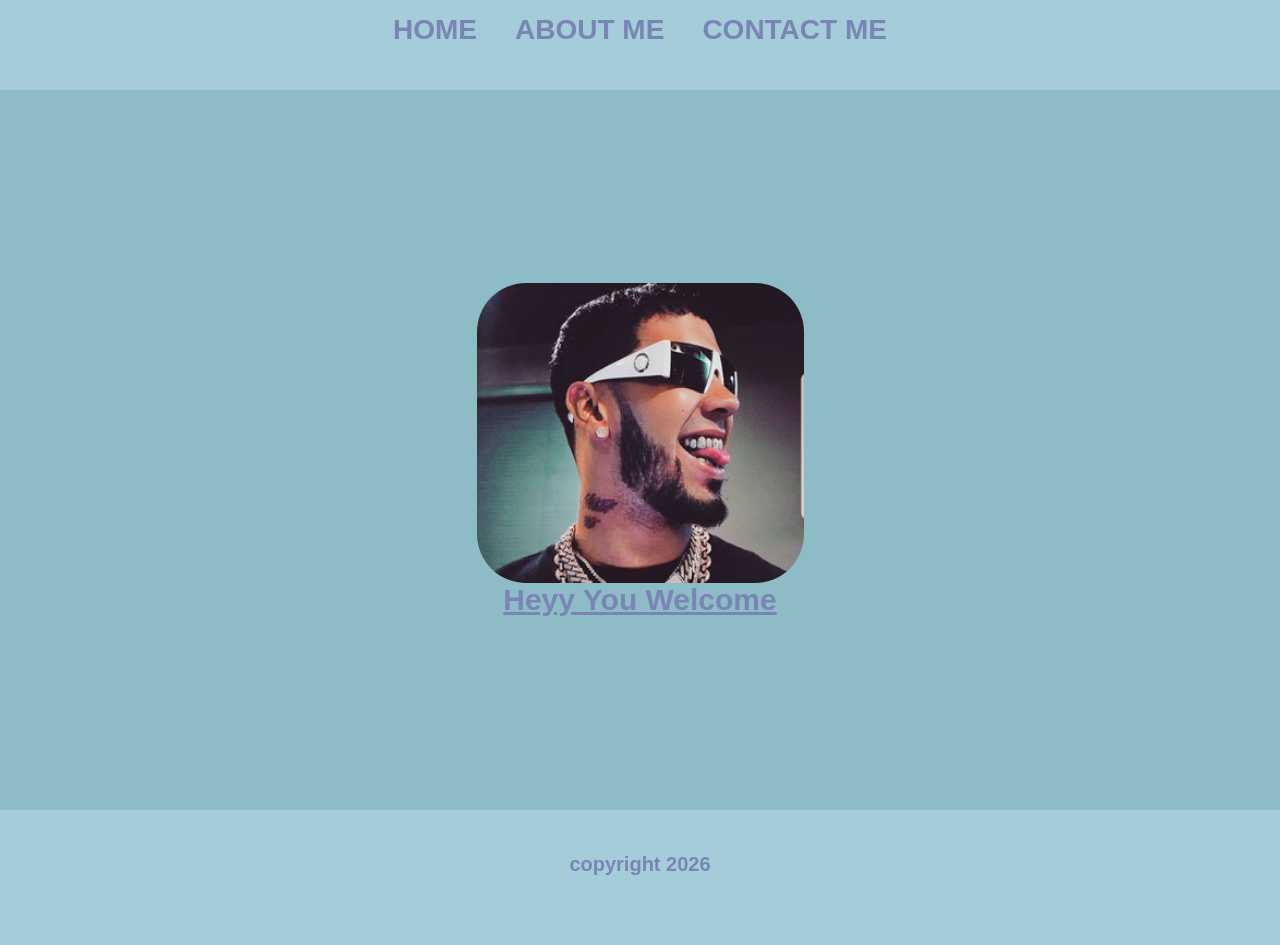
<file: index.html>
<html>
    <head>
        <title>www.hergempra.com</title>
        <link rel="stylesheet" href="style.css" />
    </head>

    <body>
        <!-- NAVIGATION BAR -->
        <div class="navbar-container">
            <ul class="ul-navbar">
                <li class="li-navbar">
                    <a href="index.html" class="a-navbar">HOME</a>
                </li>

                <li class="li-navbar">
                    <a href="about.html" class="a-navbar">ABOUT ME</a>
                </li>

                <li class="li-navbar">
                    <a href="contact.html" class="a-navbar">CONTACT ME</a>
                </li>
            </ul>
        </div>
        <!-- NAVIGATION BAR SELESAI -->

        <!-- CONTENT 1 -->
        <div class="content-container">
            <a href="https://www.myinstants.com/en/instant/hidup-jokowi-83844/" class="a-content">
                <img src="dyem.jpg" class="img-content" />
                <p>Heyy You Welcome</p>
            </a>
        </div>
        <!-- CONTENT 1 END -->

        <!-- FOOTER -->
        <div class="footer-container">
            <h1 class="h1-footer">copyright 2026</h1>
        </div>
        <!-- FOOTER END -->
    </body>
</html>
</file>
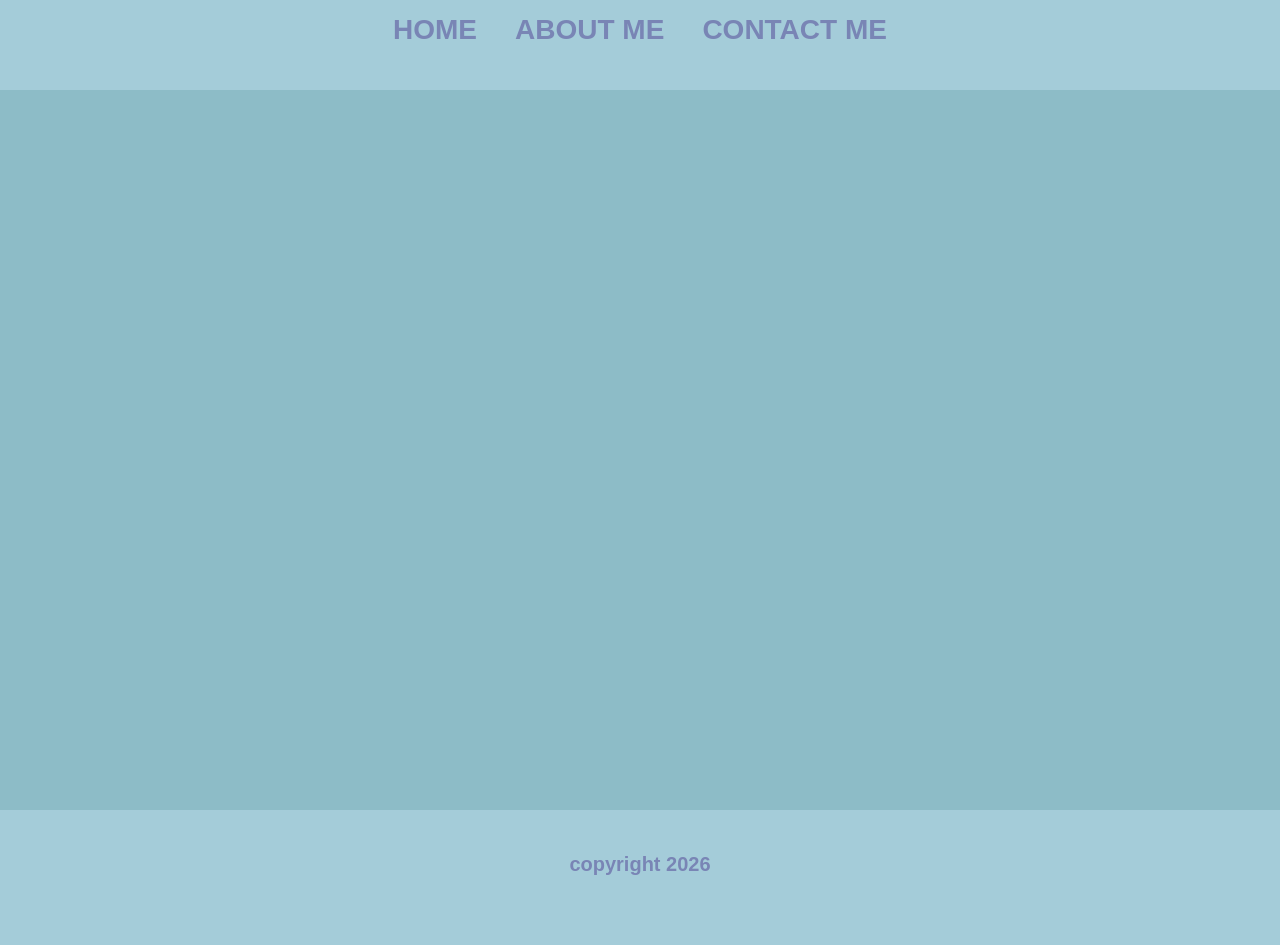
<file: about.html>
<html>
    <head>
        <title>www.hergempra.com</title>
        <link rel="stylesheet" href="style.css" />
    </head>
    <body>
       <!-- NAVIGATION BAR -->
        <div class="navbar-container">
            <ul class="ul-navbar">
                <li class="li-navbar">
                    <a href="index.html" class="a-navbar">HOME</a>
                </li>
                <li class="li-navbar">
                    <a href="about.html" class="a-navbar">ABOUT ME</a>
                </li>
                <li class="li-navbar">
                    <a href="contact.html" class="a-navbar">CONTACT ME</a>
                </li>
            </ul>
        </div>
       <!-- NAVIGATION BAR SELESAI -->

       <!-- CONTENT 1 -->
        <div class="content-container">
            <!-- <a href="https://www.myinstants.com/en/instant/hidup-jokowi-83844/" class="a-content">  -->
                 <!-- <img src="dyem.jpg" class="img-content"/> -->
                 <!-- <p>Heyy You Welcome </p> -->
            <!-- </a> -->
           
        </div>
       <!-- CONTENT 1 END -->

       <!-- FOOTER -->
        <div class="footer-container">
            <h1 class="h1-footer">copyright 2026</h1>
        </div>
       <!-- FOOTER END -->
    </body>
</html>
</file>
<file: style.css>
* ,html {
    margin: 0;
    padding: 0;
}

.navbar-container {
    background-color: #A4CCD9;
    width: 100%;
    height: 10vh;
}

.ul-navbar {
    height: 60px;
    display: flex;
    justify-content: center;
    align-items: center;
}

.li-navbar {
    list-style-type: none;
    padding: 9px 8px;
    margin: 11px;
    font-family: "Roboto", sans-serif;
    font-size: 28px;
}

.li-navbar:hover {
    background-color: #EBFFD8;
    transition: .59s ease-in-out;
    transition-delay: .2s;
    transform: scale(0.79);
    border-radius: 50px;
    size: 2px;
}

.a-navbar {
    color: #7985b5;
    text-decoration: none;
    font-weight: 80;
    font-weight: bold;
}

.content-container {
background-color: #8DBCC7;
display: flex;
justify-content: center;
align-items: center;
height: 80vh;
}


.a-content {
/* background-color: rgb(120, 96, 96); */
/* color: black; */
/* text-decoration: none; */
font-family: "Roboto", sans-serif;
font-weight: bold;
font-size: 30px;
color: #7985b5;
/* width: 335; */
/* height: 310; */
display: flex;
flex-direction: column;
justify-content: space-evenly; 
align-items: center;
/* border-radius: 80px; */
/* box-shadow: 11px 9px 17px -1px rgba(0,0,0,0.75); */
/* -webkit-box-shadow: 11px 9px 17px -1px rgba(0,0,0,0.75); */
/* -moz-box-shadow: 11px 9px 17px -1px rgba(0,0,0,0.75); */
}

.a-content:hover {
    /* background-color: #EBFFD8; */
    transition: .59s ease-in-out;
    transition-delay: .2s;
    transform: scale(0.79);
    border-radius: 50px;
    size: 2px;
}

.img-content {
    width: 327px;
    height: 300px;
    border-radius: 49px;
}

.footer-container {
    background-color: #A4CCD9;
    display: flex;
    justify-content: center;
    align-items: center;
    height: 15vh;
}
.h1-footer {
    font-size: 20px;
    height: 50;
    font-family: "Roboto", sans-serif;
    color: #7985b5;
    
}
</file>
